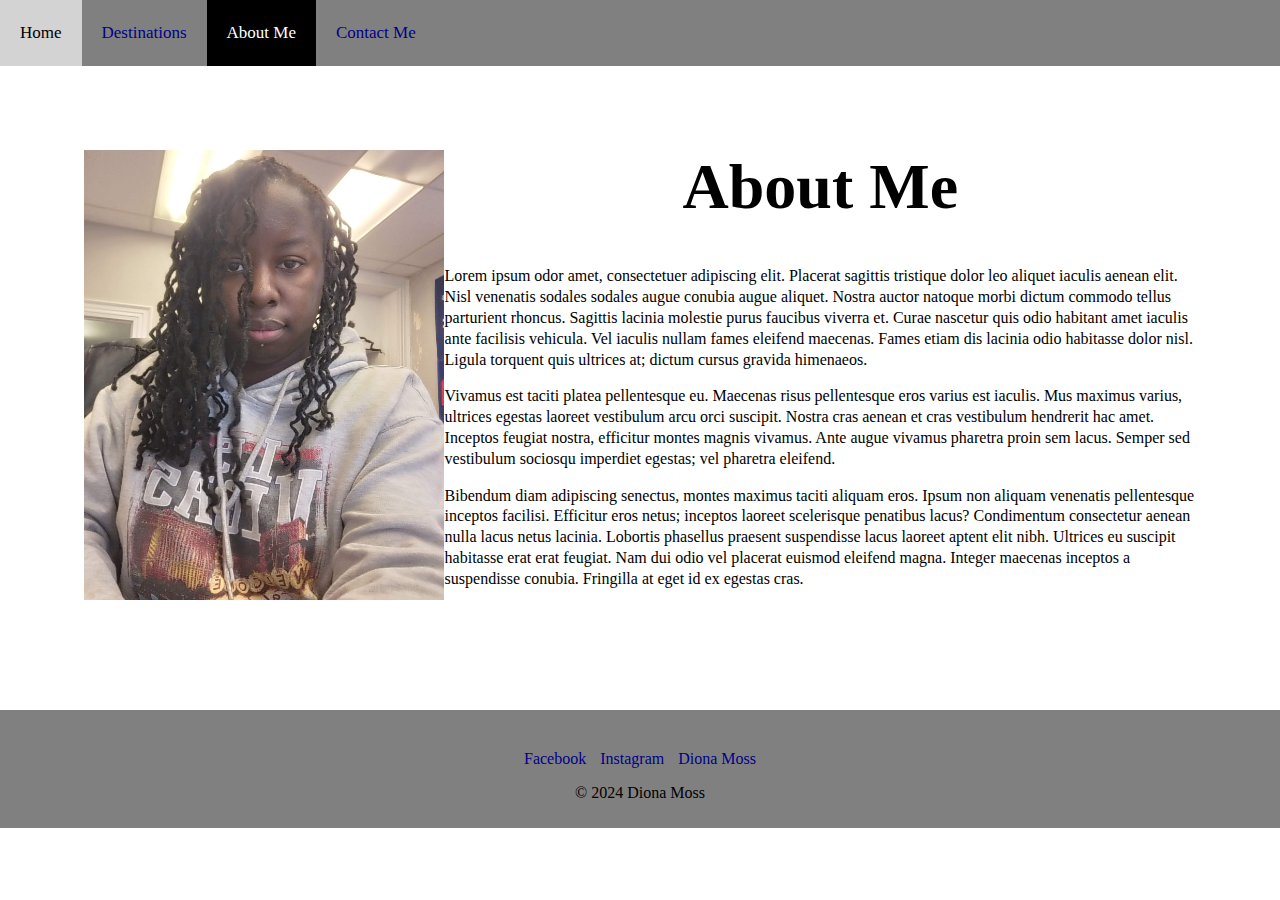
<file: about.html>
<!DOCTYPE html>
<html>
<head>
	<meta charset="utf-8">
	<meta name="viewport" content="width=device-width, initial-scale=1">
	<link rel="stylesheet" href="https://cdnjs.cloudflare.com/ajax/libs/font-awesome/4.7.0/css/font-awesome.min.css">
	<link rel="stylesheet" type="text/css" href="everything.css">
	<link rel="stylesheet" type="text/css" href="about.css">
	<script type="text/javascript" src="js/jquery.js"></script>
	<script type="text/javascript" src="js/declarativeToggle.js"></script>
	<title>Travel</title>
</head>
<body>
	<!--Header Menu-->
	<div class="navbar" id="myTopnav">
		<a href="index.html">Home</a>
		<a href="vacay.html">Destinations</a>
		<a href="about.html" class="active">About Me</a>
		<a href="contact.html">Contact Me</a>
		<a href="javascript:void(0);" class="icon" onclick="myFunction()">
			<i class="fa fa-bars"></i>
		</a>
	</div>

	<!--About Section-->
	<div class="about-container">
		<div class="about-row">
			<div class="about-col-img">
				<img src="images/20221117_132907.jpg" width="360" height="450" class="about-img">
			</div>
			
			<div class="about-col-text">
				<h1>About Me</h1>
				<p>
					Lorem ipsum odor amet, consectetuer adipiscing elit. Placerat sagittis tristique dolor leo aliquet iaculis aenean elit. Nisl venenatis sodales sodales augue conubia augue aliquet. Nostra auctor natoque morbi dictum commodo tellus parturient rhoncus. Sagittis lacinia molestie purus faucibus viverra et. Curae nascetur quis odio habitant amet iaculis ante facilisis vehicula. Vel iaculis nullam fames eleifend maecenas. Fames etiam dis lacinia odio habitasse dolor nisl. Ligula torquent quis ultrices at; dictum cursus gravida himenaeos.
				</p>
				<p>
					Vivamus est taciti platea pellentesque eu. Maecenas risus pellentesque eros varius est iaculis. Mus maximus varius, ultrices egestas laoreet vestibulum arcu orci suscipit. Nostra cras aenean et cras vestibulum hendrerit hac amet. Inceptos feugiat nostra, efficitur montes magnis vivamus. Ante augue vivamus pharetra proin sem lacus. Semper sed vestibulum sociosqu imperdiet egestas; vel pharetra eleifend.
				</p>
				<p>
					Bibendum diam adipiscing senectus, montes maximus taciti aliquam eros. Ipsum non aliquam venenatis pellentesque inceptos facilisi. Efficitur eros netus; inceptos laoreet scelerisque penatibus lacus? Condimentum consectetur aenean nulla lacus netus lacinia. Lobortis phasellus praesent suspendisse lacus laoreet aptent elit nibh. Ultrices eu suscipit habitasse erat erat feugiat. Nam dui odio vel placerat euismod eleifend magna. Integer maecenas inceptos a suspendisse conubia. Fringilla at eget id ex egestas cras.
				</p>
			</div>
		</div>
	</div>

	<!--Footer-->
	<footer>
		<div class="bottom-site">
			<a href="https://www.facebook.com" class="footer-link">Facebook</a>
			<a href="https://www.instagram.com" class="footer-link">Instagram</a>
			<a href="https://codepen.io/Diona-Moss" class="footer-link">Diona Moss</a>
			<p>&copy; 2024 Diona Moss</p>
		</div>
	</footer>
	<script src="index.js"></script>
</body>
</html>
</file>
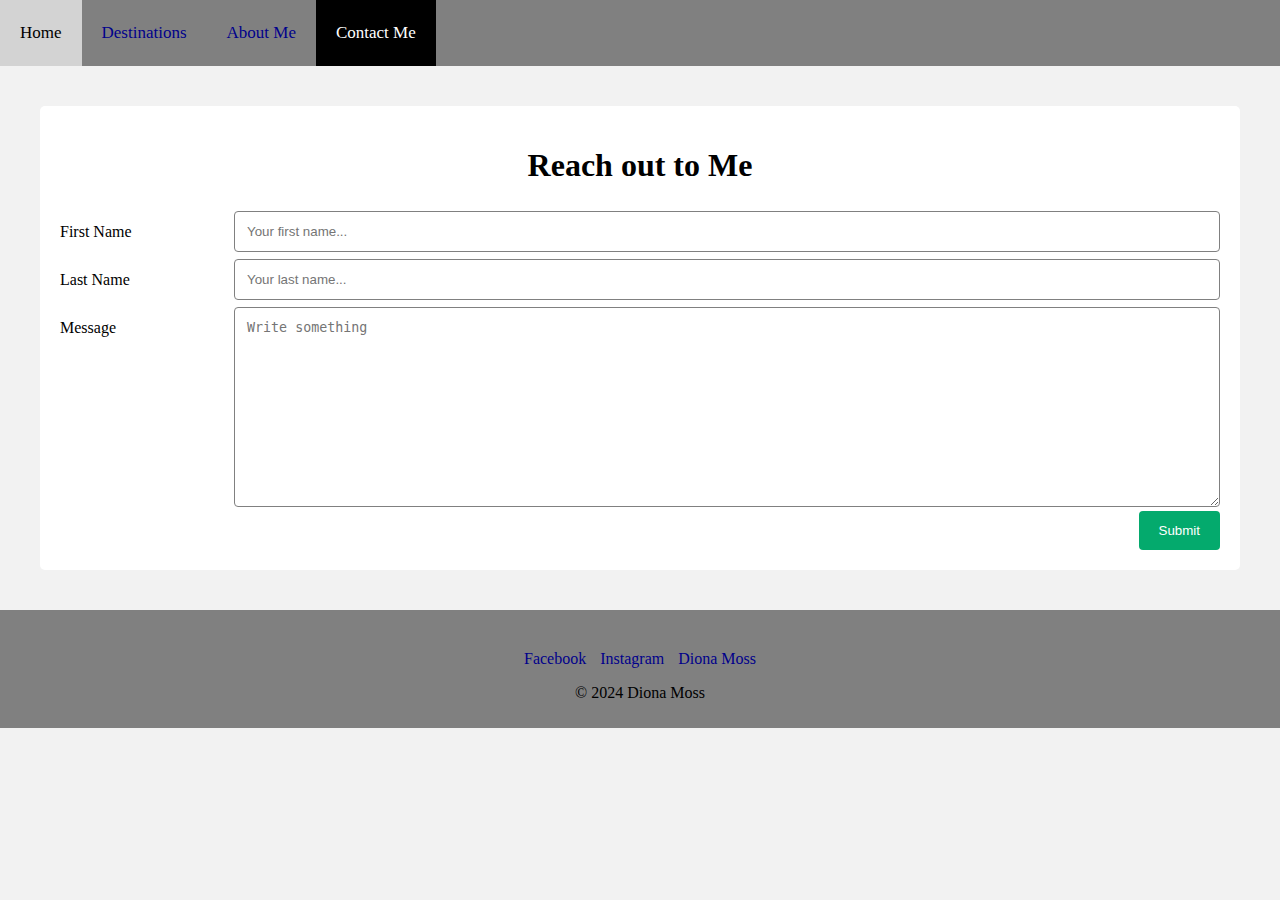
<file: contact.html>
<!DOCTYPE html>
<html>
<head>
	<meta charset="utf-8">
	<meta name="viewport" content="width=device-width, initial-scale=1">
	<link rel="stylesheet" href="https://cdnjs.cloudflare.com/ajax/libs/font-awesome/4.7.0/css/font-awesome.min.css">
	<link rel="stylesheet" type="text/css" href="everything.css">
	<link rel="stylesheet" type="text/css" href="contact.css">
	<script type="text/javascript" src="js/jquery.js"></script>
	<script type="text/javascript" src="js/declarativeToggle.js"></script>
	<title>Travel</title>
</head>
<body>
	<!--Header Menu-->
	<div class="navbar" id="myTopnav">
		<a href="index.html">Home</a>
		<a href="vacay.html">Destinations</a>
		<a href="about.html">About Me</a>
		<a href="contact.html" class="active">Contact Me</a>
		<a href="javascript:void(0);" class="icon" onclick="myFunction()">
			<i class="fa fa-bars"></i>
		</a>
	</div>

	<!--Content Form-->
	<div class="form-container">
		<h1 class="form-heading">Reach out to Me</h1>
		<form>
			<div class="form-row">
				<div class="form-col-25">
					<label for="fname">First Name</label>
				</div>
				<div class="form-col-75">
					<input type="text" id="fname" name="firstname" placeholder="Your first name...">
				</div>
			</div>
			<div class="form-row">
				<div class="form-col-25">
					<label for="lname">Last Name</label>
				</div>
				<div class="form-col-75">
					<input type="text" id="lname" name="lastname" placeholder="Your last name...">
				</div>
			</div>
			<div class="form-row">
				<div class="form-col-25">
					<label for="message">Message</label>
				</div>
				<div class="form-col-75">
					<textarea id="message" name="message" placeholder="Write something" style="height: 200px"></textarea>
				</div>
			</div>
			<div class="form-row">
				<input type="submit" value="Submit">
			</div>
		</form>
	</div>

	<!--Footer-->
	<footer>
		<div class="bottom-site">
			<a href="https://www.facebook.com" class="footer-link">Facebook</a>
			<a href="https://www.instagram.com" class="footer-link">Instagram</a>
			<a href="https://codepen.io/Diona-Moss" class="footer-link">Diona Moss</a>
			<p>&copy; 2024 Diona Moss</p>
		</div>
	</footer>
	<script src="index.js"></script>
</body>
</html>
</file>
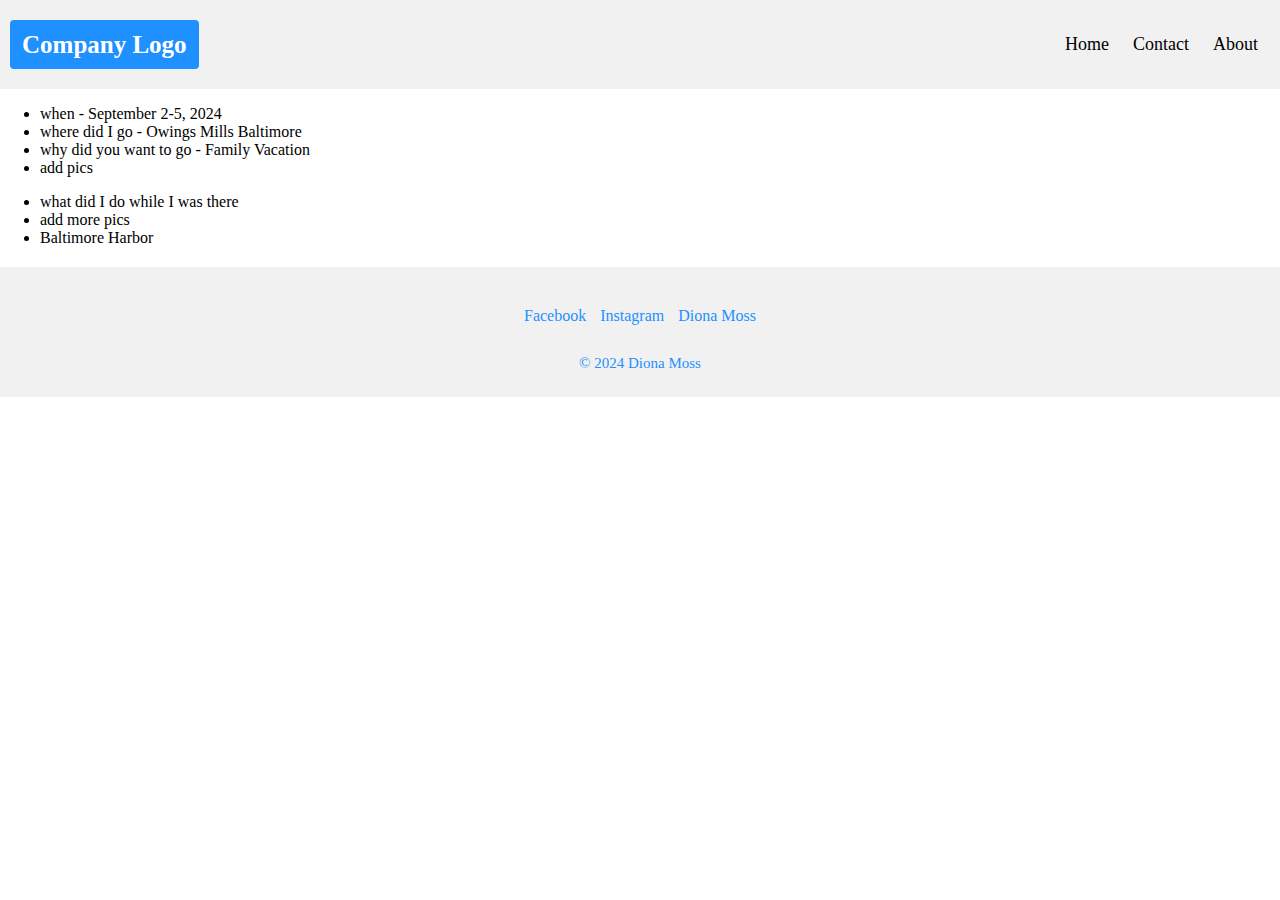
<file: maryland24.html>
<!DOCTYPE html>
<html>
<head>
	<meta charset="utf-8">
	<meta name="viewport" content="width=device-width, initial-scale=1">
	<link rel="stylesheet" href="https://cdnjs.cloudflare.com/ajax/libs/font-awesome/4.7.0/css/font-awesome.min.css">
	<link rel="stylesheet" type="text/css" href="destinations.css">
	<script type="text/javascript" src="js/jquery.js"></script>
	<script type="text/javascript" src="js/declarativeToggle.js"></script>
	<title>Travel</title>
</head>
<body>
	<!--Header Menu-->
	<div class="header">
		<a href="vacay.html" class="logo">Company Logo</a>
		<div class="header-right">
			<a href="index.html" class="active">Home</a>
			<a href="contact.html">Contact</a>
			<a href="about.html">About</a>
		</div>
	</div>

	<!--Main Content-->
	<p>
		<ul>
			<li>when - September 2-5, 2024</li>
			<li>where did I go - Owings Mills Baltimore</li>
			<li>why did you want to go - Family Vacation</li>
			<li>add pics</li>
		</ul>
	</p>
	<p>
		<ul>
			<li>what did I do while I was there</li>
			<li>add more pics</li>
			<li>Baltimore Harbor</li>
		</ul>
	</p>

	<!--Footer-->
	<footer>
		<div class="bottom-site">
			<a href="https://www.facebook.com" class="footer-link">Facebook</a>
			<a href="https://www.instagram.com" class="footer-link">Instagram</a>
			<a href="https://codepen.io/Diona-Moss" class="footer-link">Diona Moss</a>
			<p>&copy; 2024 Diona Moss</p>
		</div>
	</footer>
	<script src="index.js"></script>
</body>
</html>
</file>
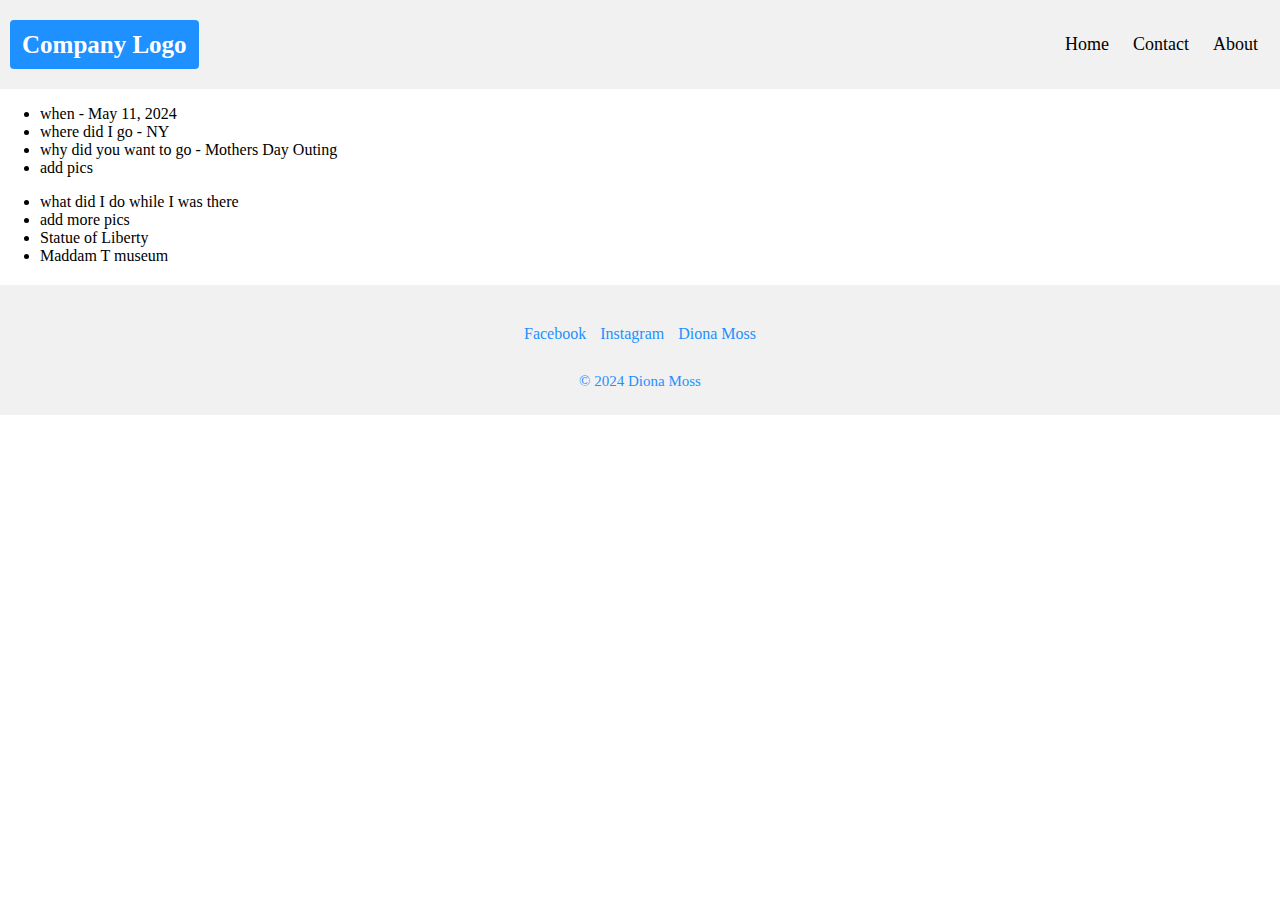
<file: nyny24.html>
<!DOCTYPE html>
<html>
<head>
	<meta charset="utf-8">
	<meta name="viewport" content="width=device-width, initial-scale=1">
	<link rel="stylesheet" href="https://cdnjs.cloudflare.com/ajax/libs/font-awesome/4.7.0/css/font-awesome.min.css">
	<link rel="stylesheet" type="text/css" href="destinations.css">
	<script type="text/javascript" src="js/jquery.js"></script>
	<script type="text/javascript" src="js/declarativeToggle.js"></script>
	<title>Travel</title>
</head>
<body>
	<!--Header Menu-->
	<div class="header">
		<a href="vacay.html" class="logo">Company Logo</a>
		<div class="header-right">
			<a href="index.html" class="active">Home</a>
			<a href="contact.html">Contact</a>
			<a href="about.html">About</a>
		</div>
	</div>

	<!--Main Content-->
	<p>
		<ul>
			<li>when - May 11, 2024</li>
			<li>where did I go - NY</li>
			<li>why did you want to go - Mothers Day Outing</li>
			<li>add pics</li>
		</ul>
	</p>
	<p>
		<ul>
			<li>what did I do while I was there</li>
			<li>add more pics</li>
			<li>Statue of Liberty</li>
			<li>Maddam T museum</li>
		</ul>
	</p>

	<!--Footer-->
	<footer>
		<div class="bottom-site">
			<a href="https://www.facebook.com" class="footer-link">Facebook</a>
			<a href="https://www.instagram.com" class="footer-link">Instagram</a>
			<a href="https://codepen.io/Diona-Moss" class="footer-link">Diona Moss</a>
			<p>&copy; 2024 Diona Moss</p>
		</div>
	</footer>
	<script src="index.js"></script>
</body>
</html>
</file>
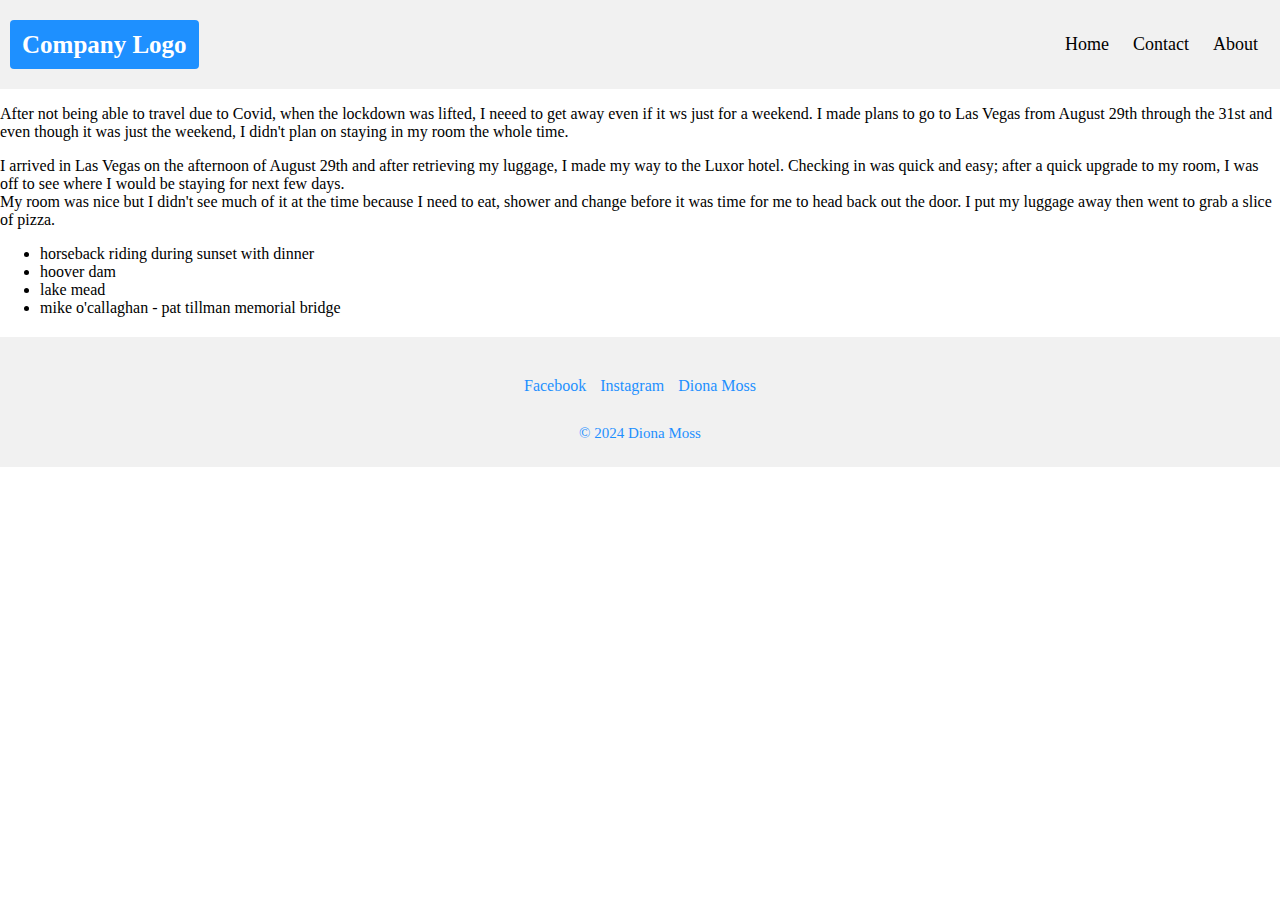
<file: vegas21.html>
<!DOCTYPE html>
<html>
<head>
	<meta charset="utf-8">
	<meta name="viewport" content="width=device-width, initial-scale=1">
	<link rel="stylesheet" href="https://cdnjs.cloudflare.com/ajax/libs/font-awesome/4.7.0/css/font-awesome.min.css">
	<link rel="stylesheet" type="text/css" href="destinations.css">
	<script type="text/javascript" src="js/jquery.js"></script>
	<script type="text/javascript" src="js/declarativeToggle.js"></script>
	<title>Travel</title>
</head>
<body>
	<!--Header Menu-->
	<div class="header">
		<a href="vacay.html" class="logo">Company Logo</a>
		<div class="header-right">
			<a href="" class="active">Home</a>
			<a href="">Contact</a>
			<a href="">About</a>
		</div>
	</div>

	<!--Main Content-->
	<p>
		After not being able to travel due to Covid, when the lockdown was lifted, I neeed to get away even if it ws just for a weekend. I made plans to go to Las Vegas from August 29th through the 31st and even though it was just the weekend, I didn't plan on staying in my room the whole time.
	</p>
	<p>
		I arrived in Las Vegas on the afternoon of August 29th and after retrieving my luggage, I made my way to the Luxor hotel. Checking in was quick and easy; after a quick upgrade to my room, I was off to see where I would be staying for next few days.
		<br>
		My room was nice but I didn't see much of it at the time because I need to eat, shower and change before it was time for me to head back out the door. I put my luggage away then went to grab a slice of pizza. 
	</p>
	<ul>
		<li>horseback riding during sunset with dinner</li>
		<li>hoover dam</li>
		<li>lake mead</li>
		<li>mike o'callaghan - pat tillman memorial bridge</li>
	</ul>

	<!--Footer-->
	<footer>
		<div class="bottom-site">
			<a href="https://www.facebook.com" class="footer-link">Facebook</a>
			<a href="https://www.instagram.com" class="footer-link">Instagram</a>
			<a href="https://codepen.io/Diona-Moss" class="footer-link">Diona Moss</a>
			<p>&copy; 2024 Diona Moss</p>
		</div>
	</footer>
	<script src="index.js"></script>
</body>
</html>
</file>
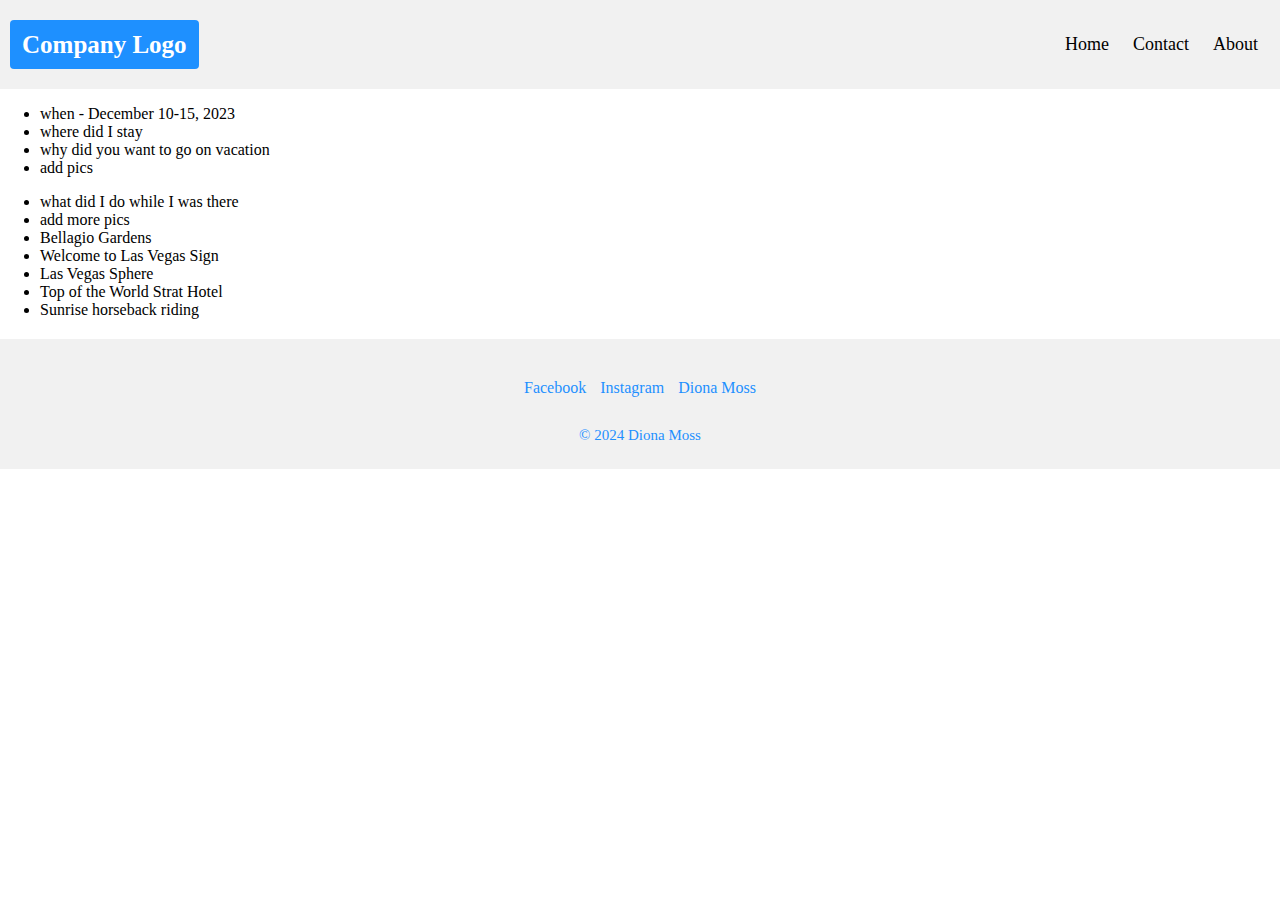
<file: vegas23.html>
<!DOCTYPE html>
<html>
<head>
	<meta charset="utf-8">
	<meta name="viewport" content="width=device-width, initial-scale=1">
	<link rel="stylesheet" href="https://cdnjs.cloudflare.com/ajax/libs/font-awesome/4.7.0/css/font-awesome.min.css">
	<link rel="stylesheet" type="text/css" href="destinations.css">
	<script type="text/javascript" src="js/jquery.js"></script>
	<script type="text/javascript" src="js/declarativeToggle.js"></script>
	<title>Travel</title>
</head>
<body>
	<!--Header Menu-->
	<div class="header">
		<a href="vacay.html" class="logo">Company Logo</a>
		<div class="header-right">
			<a href="index.html" class="active">Home</a>
			<a href="contact.html">Contact</a>
			<a href="about.html">About</a>
		</div>
	</div>

	<!--Main Content-->
	<p>
		<ul>
			<li>when - December 10-15, 2023</li>
			<li>where did I stay</li>
			<li>why did you want to go on vacation</li>
			<li>add pics</li>
		</ul>
	</p>
	<p>
		<ul>
			<li>what did I do while I was there</li>
			<li>add more pics</li>
			<li>Bellagio Gardens</li>
			<li>Welcome to Las Vegas Sign</li>
			<li>Las Vegas Sphere</li>
			<li>Top of the World Strat Hotel</li>
			<li>Sunrise horseback riding</li>
		</ul>
	</p>

	<!--Footer-->
	<footer>
		<div class="bottom-site">
			<a href="https://www.facebook.com" class="footer-link">Facebook</a>
			<a href="https://www.instagram.com" class="footer-link">Instagram</a>
			<a href="https://codepen.io/Diona-Moss" class="footer-link">Diona Moss</a>
			<p>&copy; 2024 Diona Moss</p>
		</div>
	</footer>
	<script src="index.js"></script>
</body>
</html>
</file>
<file: everything.css>
* {
	box-sizing: border-box;
}

body {
	margin: 0;
}

/*Header Menu*/
.navbar {
	background-color: grey;
	overflow: hidden;
}

.navbar a {
	float: left;
	display: block;
	color: darkblue;
	text-align: center;
	padding: 20px;
	text-decoration: none;
	font-size: 17px;
	line-height: 1.5;
}

.navbar a:hover {
	background-color: lightgrey;
	color: black;
}

.navbar a.active {
	background-color: black;
	color: white;
}

.navbar .icon {
	display: none;
}

/*Main Content*/
/*Footer*/
.bottom-site {
	background-color: grey;
	padding: 40px 20px 10px 20px;
	margin-top: 20px;
	text-align: center;
}

.bottom-site a {
	color: darkblue;
	margin: 5px;
	text-decoration: none;
}

.bottom-site a:hover {
	color: #fff;
}

.copyright {
	color: #eaf6f6;
	font-size: 15px;
	padding: 25px 0;
}
/*Clear Floats*/
/*Media Queries*/
@media screen and (max-width: 600px) {
	.navbar a:not(:first-child) {
		display: none;
	}
	.navbar a.icon {
		float: right;
		display: block;
	}
}

@media screen and (max-width: 600px) {
	.navbar.responsive {
		position: relative;
	}
	.navbar.responsive a.icon {
		position: absolute;
		right: 0;
		top: 0;
	}
	.navbar.responsive a {
		float: none;
		display: block;
		text-align: left;
	}
}
</file>
<file: about.css>
.about-container {
	padding: 64px;
}

.about-row:after {
	content: "";
	display: table;
	clear: both;
}

.about-col-img {
	float: left;
	width: 30%;
	padding: 20px;
}

.about-col-text {
	float: left;
	width: 70%;
	padding: 20px;
	padding-left: 35px;
}

.about-col-text h1 {
	font-size: 64px;
	text-align: center;
	margin-top: 0;
}

.about-col-text p {
	font-size: 16px;
	line-height: 1.3;
}

@media screen and (max-width: 1000px) {
	.about-col-img,
	.about-col-text {
		width: 100%;
		text-align: center;
	}
	.about-img {
		margin: auto;
	}
}

@media screen and (max-width: 600px) {
	.about-col-img {
		display: block;
		aspect-ratio: 1 / 1;
	}
	.about-col-text {
		width: 100%;
		display: block;
	}
	.about-col-text p {
		font-size: 16px;
		line-height: 1.5;
		text-align: left;
	}
}
</file>
<file: contact.css>
body {
	background-color: #f2f2f2;
}

.form-container {
	border-radius: 5px;
	background-color: white;
	padding: 20px;
	margin: 40px;
}

.form-heading {
	text-align: center;
}

.form-row:after {
	content: "";
	display: table;
	clear: both;
}

.form-col-25 {
	float: left;
	width: 15%;
	margin-top: 6px;
}

.form-col-75 {
	float: left;
	width: 85%;
	margin-top: 6px;
}

label {
	padding: 12px 12px 12px 0;
	display: inline-block;
}

input[type=text],
textarea {
	width: 100%;
	padding: 12px;
	border: 1px solid grey;
	border-radius: 4px;
	resize: vertical;
}

input[type=submit] {
	background-color: #04aa6d;
	color: white;
	padding: 12px 20px;
	border: none;
	border-radius: 4px;
	cursor: pointer;
	float: right;
}

input[type=submit]:hover {
	background-color: #45a049;
}

@media screen and (max-width: 600px) {
	.form-col-25,
	.form-col-75,
	input[type=submit] {
		width: 100%;
		margin-top: 0;
	}
}
</file>
<file: destinations.css>
* {
	box-sizing: border-box;
}

body {
	margin: 0;
}

/*Navigation Menu*/
.header {
	overflow: hidden;
	background-color: #f1f1f1;
	padding: 20px 10px;
}

.header a {
	float: left;
	color: black;
	text-align: center;
	padding: 12px;
	text-decoration: none;
	font-size: 18px;
	line-height: 25px;
	border-radius: 4px;
}

.header a.logo {
	font-size: 25px;
	font-weight: bold;
	background-color: dodgerblue;
	color: white;
}

.header a.logo:hover {
	font-size: 25px;
	font-weight: bold;
	background-color: #ddd;
	color: black;
}

.header a:hover {
	background-color: #ddd;
	color: black;
}

.header-right {
	float: right;
}

@media screen and (max-width: 500px) {
	.header a {
		float: none;
		display: block;
		text-align: left;
	}
	.header-right {
		float: none;
	}
}

/*Coming Soon*/
.bgimg {
	background-image: url("images/coming-soon.jpg");
	height: 100%;
	background-position: center;
	background-size: cover;
	position: relative;
	margin-bottom: -20px;
	color: white;
	font-family: "Courier New", Courier, monospace;
	font-size: 25px;
}

.topleft {
	position: absolute;
	top: 0;
	left: 16px;
}

.middle {
	position: absolute;
	top: 50%;
	left: 50%;
	transform: translate(-50%, -50%);
	text-align: center;
}

.bottomleft {
	position: absolute;
	bottom: 0;
	left: 16px;
}

.bottomleft p {
	font-size: 60px;
}

/*Footer*/
.bottom-site {
	background-color: #f1f1f1;
	padding: 40px 20px 10px 20px;
	margin-top: 20px;
	text-align: center;
}

.bottom-site a {
	color: dodgerblue;
	margin: 5px;
	text-decoration: none;
}

.bottom-site a:hover {
	color: black;
}

.bottom-site p {
	color: dodgerblue;
	font-size: 15px;
	padding: 15px 0 0;
}
</file>
